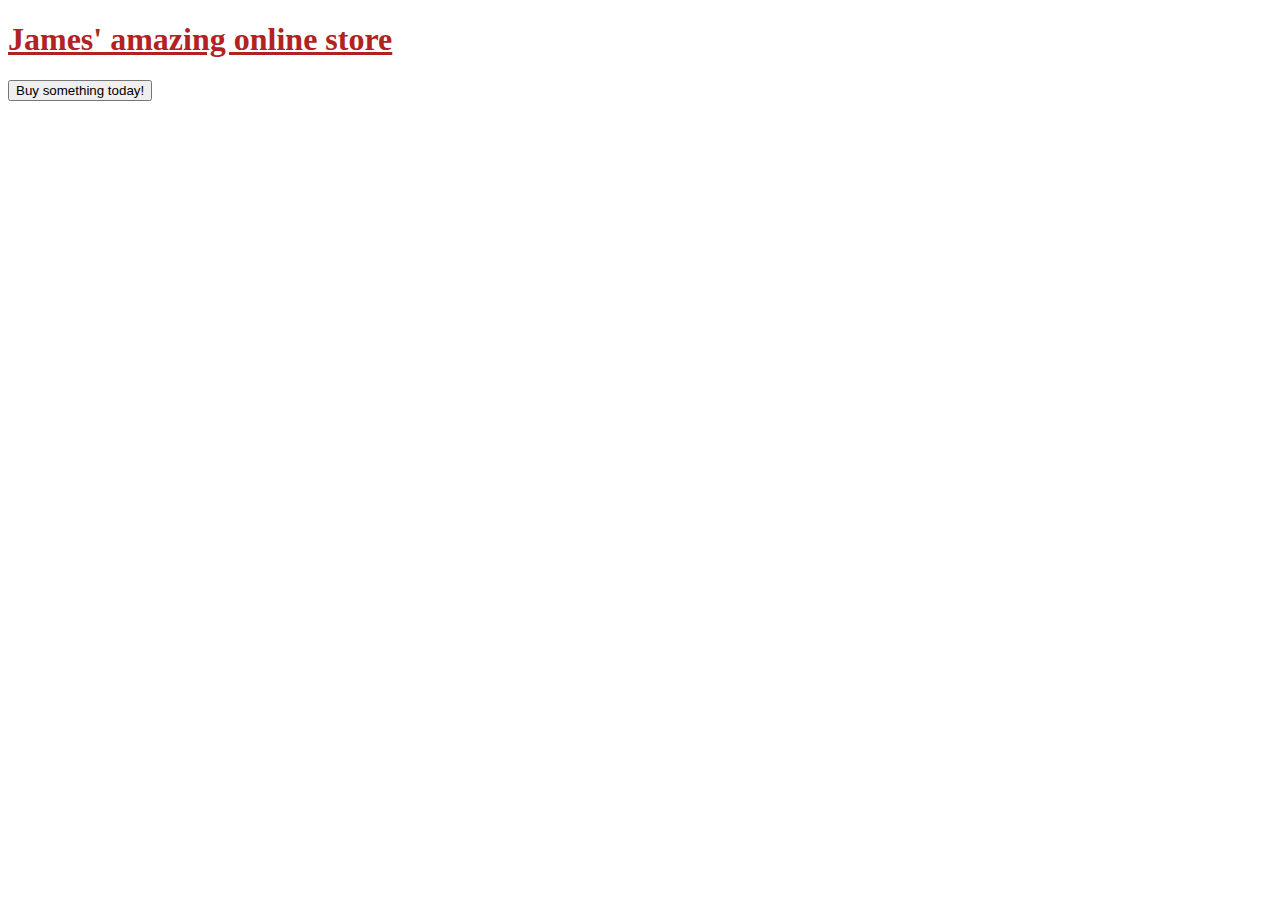
<file: index.html>
<!DOCTYPE html>
<html lang="en">
<head>
    <meta charset="UTF-8">
    <meta http-equiv="X-UA-Compatible" content="IE=edge">
    <meta name="viewport" content="width=device-width, initial-scale=1.0">
    <link rel="stylesheet" href="style.css">
    <title>Online Store where we ponder life</title>
</head>

<body>
    <h1>James' amazing online store</h1>
    
    <button onclick="app();">Buy something today!</button>

    <script src="onlineStore.js"></script>
</body>
</html>
</file>
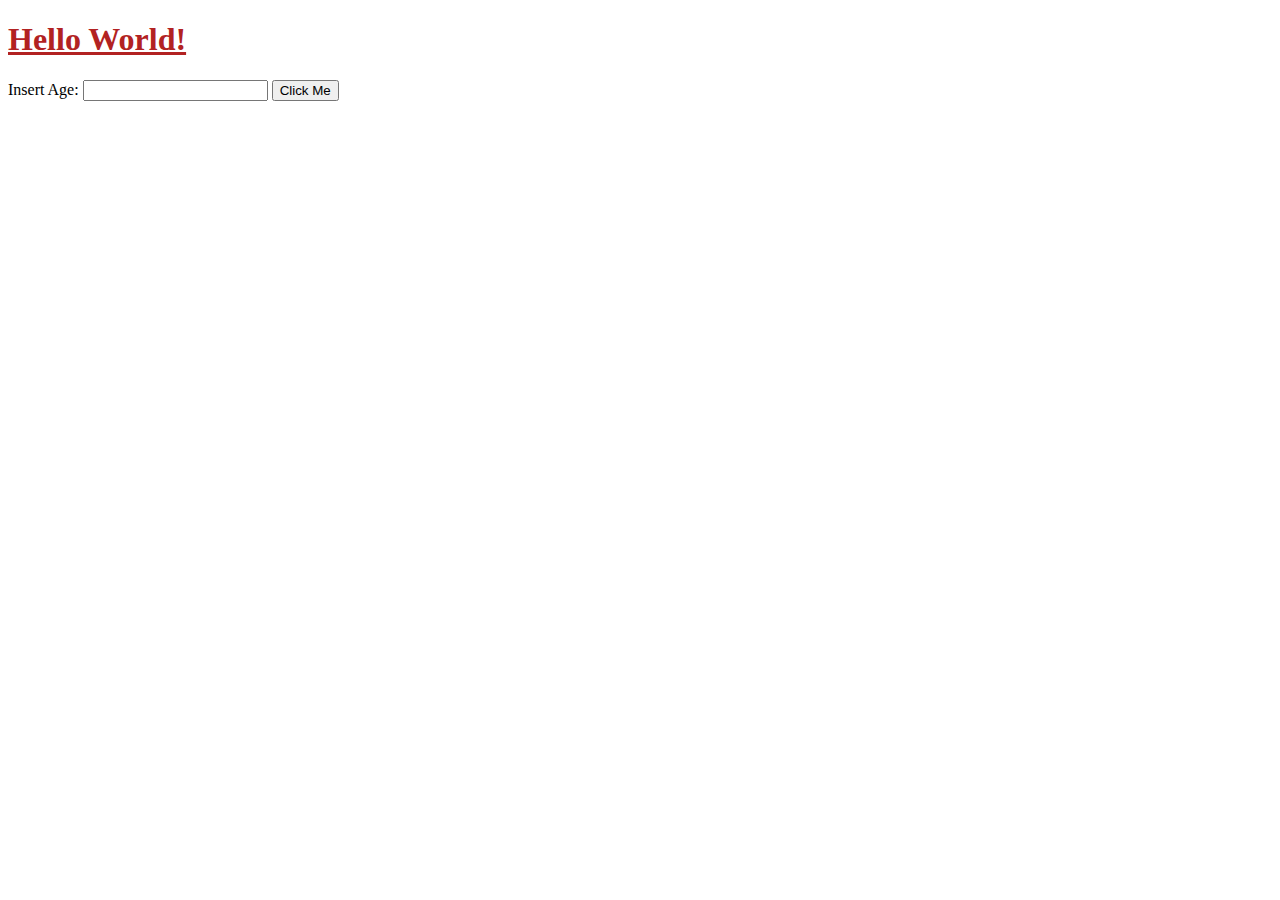
<file: test.html>
<!DOCTYPE html>
<html lang="en">
<head>
    <meta charset="UTF-8">
    <meta http-equiv="X-UA-Compatible" content="IE=edge">
    <meta name="viewport" content="width=device-width, initial-scale=1.0">
    <link rel="stylesheet" href="style.css">
    <title>Excercize</title>
</head>

<body>
    <h1>Hello World!</h1>
    <label">Insert Age:</label>
    <input type="text">
    <button onclick="getInfo()">Click Me</button>

    <script src="test.js"></script>
</body>
</html>
</file>
<file: style.css>
h1 {
        text-decoration: underline;
        color: firebrick;
    }

    p {
        color:darkblue;
    }
</file>
